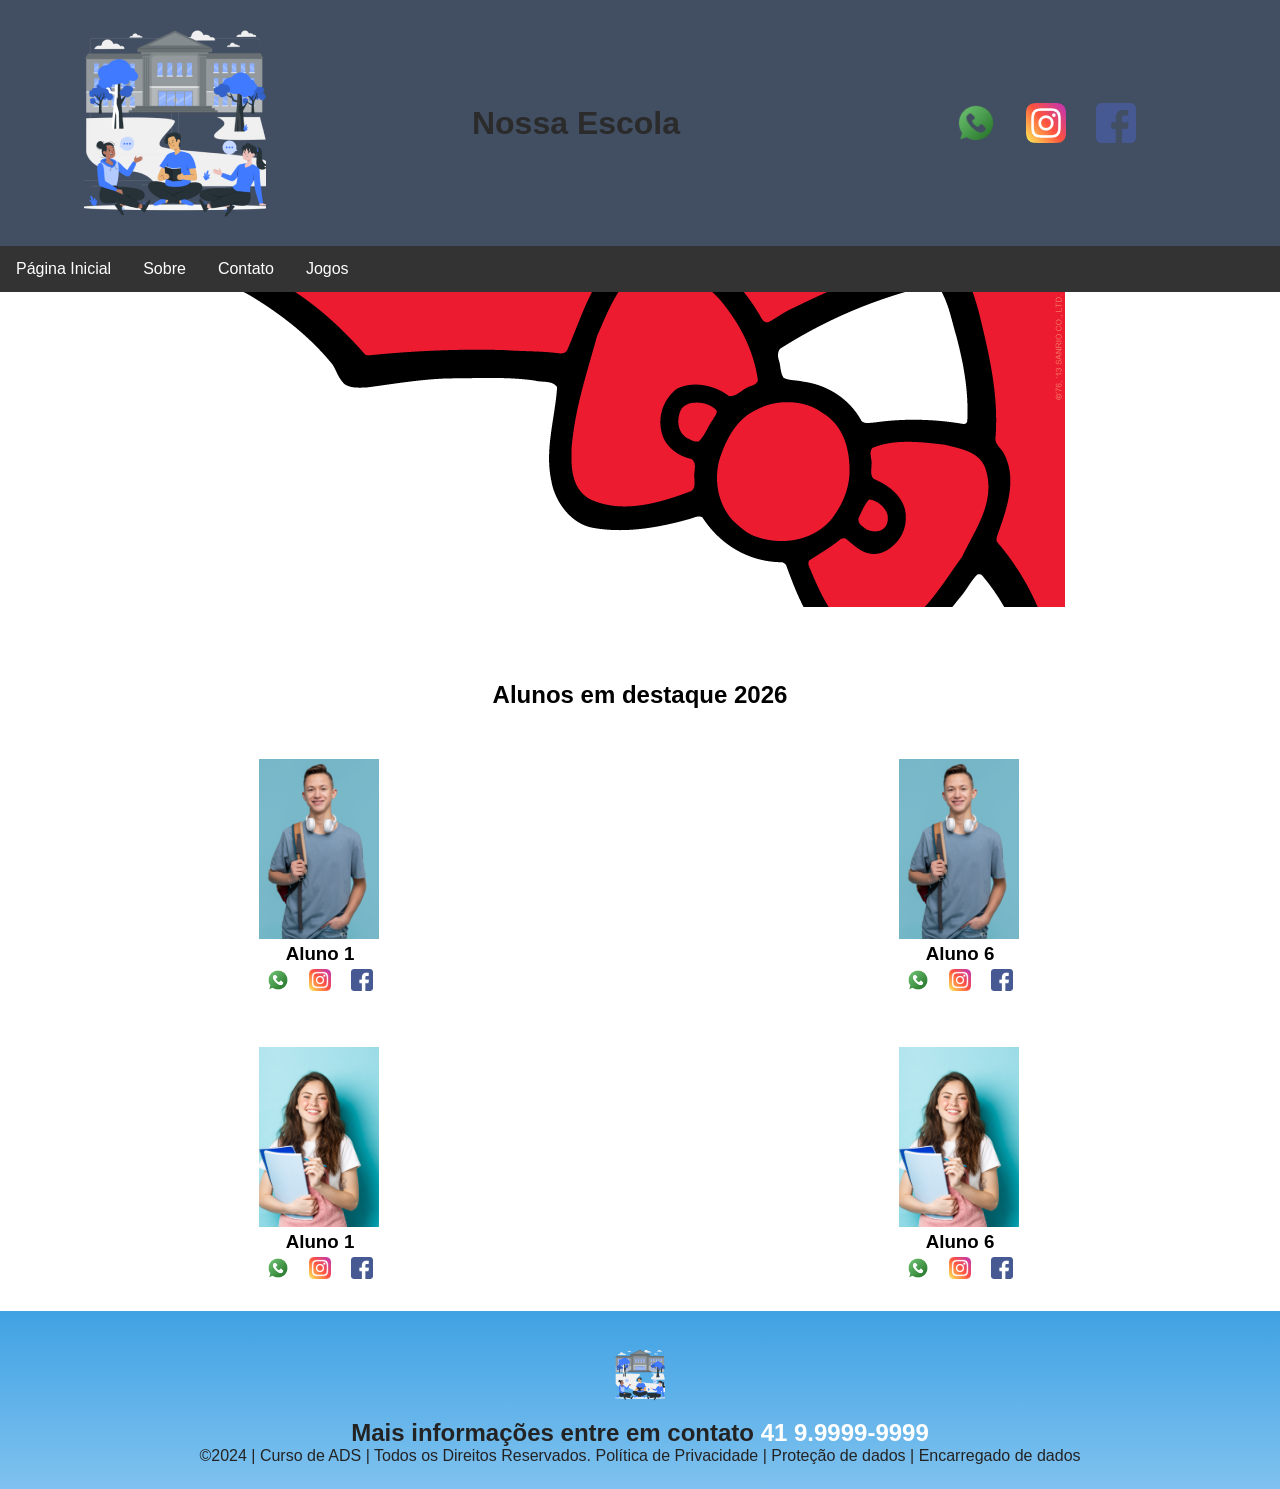
<file: index.html>
<!DOCTYPE html>
<html lang="pt-br">
<head>
<meta charset="UTF-8">
<meta name="viewport" content="width=device-width, initial-scale=1.0">
<title>Home | Nossa Escola</title>
<link rel="stylesheet" href="style.css">
</head>
<body>
<!--header é a parte do cabeçalho do site, é o topo da página-->
<header class="cabecalho-itens">
<img class="cabecalho_imagem" src="logo_nossa_escola.png" alt="Logo da
Página">
<h1 class="titulo_site">Nossa Escola</h1>
<div class="sociais">
<img class="sociais" src="whatsapp.png" alt="Logo do Whats da
Escola">
<img class="sociais" src="instagram.png" alt="instagram da
Escola">
<img class="sociais" src="facebook.png" alt="Facebook da
Escola">
</div>
</header>
<!--MENU DE NAVEGAÇÃO -->
<ul>
  <li><a href="index.html">Página Inicial</a></li>
  <li><a href="Sobre.html">Sobre</a></li>
  <li><a href="Contatos.html">Contato</a></li>
  <li><a href="Jogos.html">Jogos</a></li>
</ul>




<!--Seção banner 1 é a parte do paragrafo 1 da página-->
<section class="banner1">
<img class="escola.image" src="images (4).png" alt="Banner da Escola">
</section>
<!--Seção estudantes é a parte do paragrafo 2 da página -- "Meninos"-->
<!--altere em "src="estudante_menino_1.png" para src"nome da imagem do menino em
todos abaixo-->
<!--altere em "src="site_school.png" para src"nome da logo em todos abaixo-->
<!--para aumentar os alunos copie a div no edidor que corresponda desde a foto
até os icones abaixo - dúvidas chame o professor-->
<section class="estudante">
<h1 class="estudante_titulo">Alunos em destaque 2026</h1>
<p> </p>
<div class="estudantes_todos">
<div class="estudante-div">
<img class="estudante-imagem" src="estudante_menino.png" alt="Foto da
turma do 1CDS do ano de 2026">
<h3 class="estudante-nome">Aluno 1</h3>
<a href="https://cursos.alura.com.br/dashboard">
<p> </p>
<img class="estudante-icone" src="whatsapp.png" alt="Link do Site da
escola"></a>
<img class="estudante-icone" src="instagram.png" alt="Link do
Instagram">
<img class="estudante-icone" src="facebook.png" alt="Link do Facebook">
</div>

<div class="estudante-div">
<img class="estudante-imagem" src="estudante_menino.png" alt="Foto da
turma do 1CDS do ano de 2026">
<h3 class="estudante-nome">Aluno 6</h3>
<a href="https://cursos.alura.com.br/dashboard">
<p> </p>
<img class="estudante-icone" src="whatsapp.png" alt="Link do
Site da escola"></a>
<img class="estudante-icone" src="instagram.png" alt="Link do
Instagram">
<img class="estudante-icone" src="facebook.png" alt="Link do
Facebook">
</div>
</div>
</section>

<!--Seção estudantes é a parte do paragrafo 3 da página -- "Meninas"-->
<!--altere em "src="estudante_menina_1.png" para src"nome da imagem do menina em
todas abaixo-->
<!--altere em "src="site_school.png" para src"nome da logo em todos abaixo-->
<section class="estudante">
<div class="estudantes_todos">
<div class="estudante-div">
<img class="estudante-imagem" src="estudante_menina.png" alt="Foto da
turma do 1CDS do ano de 2023">
<h3 class="estudante-nome">Aluno 1</h3>
<a href="https://cursos.alura.com.br/dashboard">
<p> </p>
<img class="estudante-icone" src="whatsapp.png" alt="Link do Site da
escola"></a>
<img class="estudante-icone" src="instagram.png" alt="Link do Instagram">
<img class="estudante-icone" src="facebook.png" alt="Link do Facebook">
</div>
<div class="estudante-div">
<img class="estudante-imagem" src="estudante_menina.png" alt="Foto da turma do
1CDS do ano de 2023">
<h3 class="estudante-nome">Aluno 6</h3>
<a href="https://cursos.alura.com.br/dashboard">
<p> </p>
<img class="estudante-icone" src="whatsapp.png" alt="Link do Site
da escola"></a>
<img class="estudante-icone" src="instagram.png" alt="Link do Instagram">
<img class="estudante-icone" src="facebook.png" alt="Link do Facebook">
</div>
</div>
</section>
<!--Seção rodapé é a parte final da paragrafo 3 da página-->
<footer class="escola">
<img class="logo_rodape" src="logo_nossa_escola.png" alt="Logo da Escola">
<h2 class="escola-título">Mais informações entre em contato<a class="link"

href="https://wa.me/5541999999999"> 41 9.9999-9999 </a></h2>
<p></p>
<p>©2024 | Curso de ADS | Todos os Direitos Reservados.
Política de Privacidade | Proteção de dados | Encarregado de dados</p>
<p> </p>
</footer>
</body>
</html>
</file>
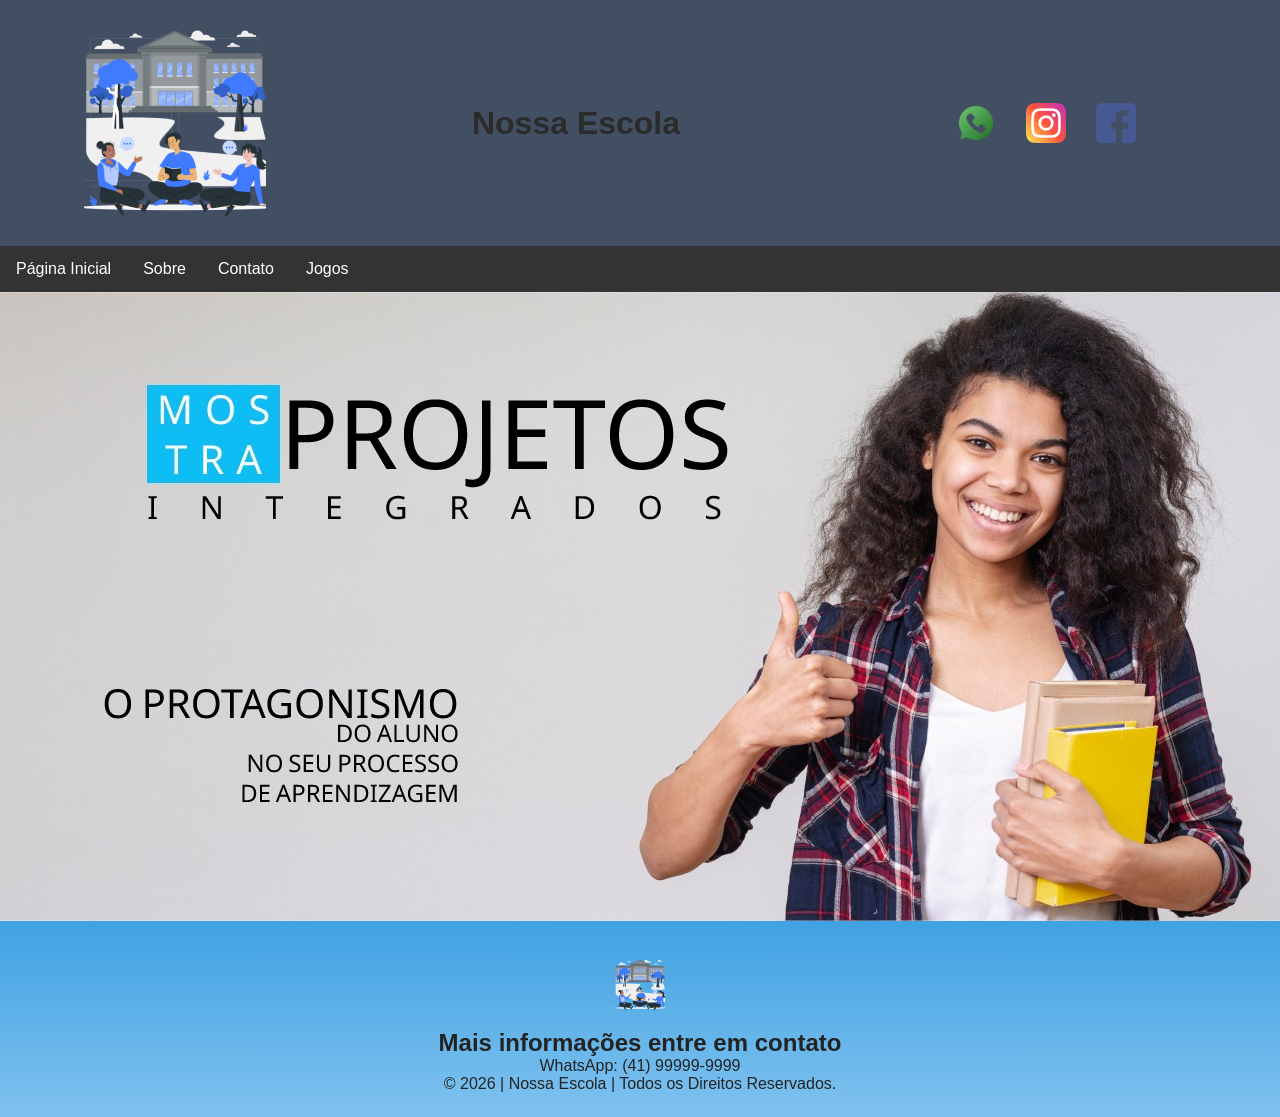
<file: Contatos.html>
<!DOCTYPE html>
<html lang="pt-br">
<head>
<meta charset="UTF-8">
<meta name="viewport" content="width=device-width, initial-scale=1.0">
<title>Home | Nossa Escola</title>
<link rel="stylesheet" href="style.css">
</head>
<body>
<!--header é a parte do cabeçalho do site, é o topo da página-->
<header class="cabecalho-itens">
<img class="cabecalho_imagem" src="logo_nossa_escola.png" alt="Logo da
Página">
<h1 class="titulo_site">Nossa Escola</h1>
<div class="sociais">
<img class="sociais" src="whatsapp.png" alt="Logo do Whats da
Escola">
<img class="sociais" src="instagram.png" alt="instagram da
Escola">
<img class="sociais" src="facebook.png" alt="Facebook da
Escola">
</div>
</header>
<!--MENU DE NAVEGAÇÃO -->
<ul>
  <li><a href="index.html">Página Inicial</a></li>
  <li><a href="Sobre.html">Sobre</a></li>
  <li><a href="Contatos.html">Contato</a></li>
  <li><a href="Jogos.html">Jogos</a></li>
</ul>


<section class="banner1">
<img src="paragrafo_1_banner.jpg" alt="Banner da Escola">
</section>

<footer class="escola">
<img class="logo_rodape" src="logo_nossa_escola.png" alt="Logo da Escola">
<h2>Mais informações entre em contato</h2>
<p>WhatsApp: (41) 99999-9999</p>
<p>© 2026 | Nossa Escola | Todos os Direitos Reservados.</p>
</footer>

</body>
</html>
</file>
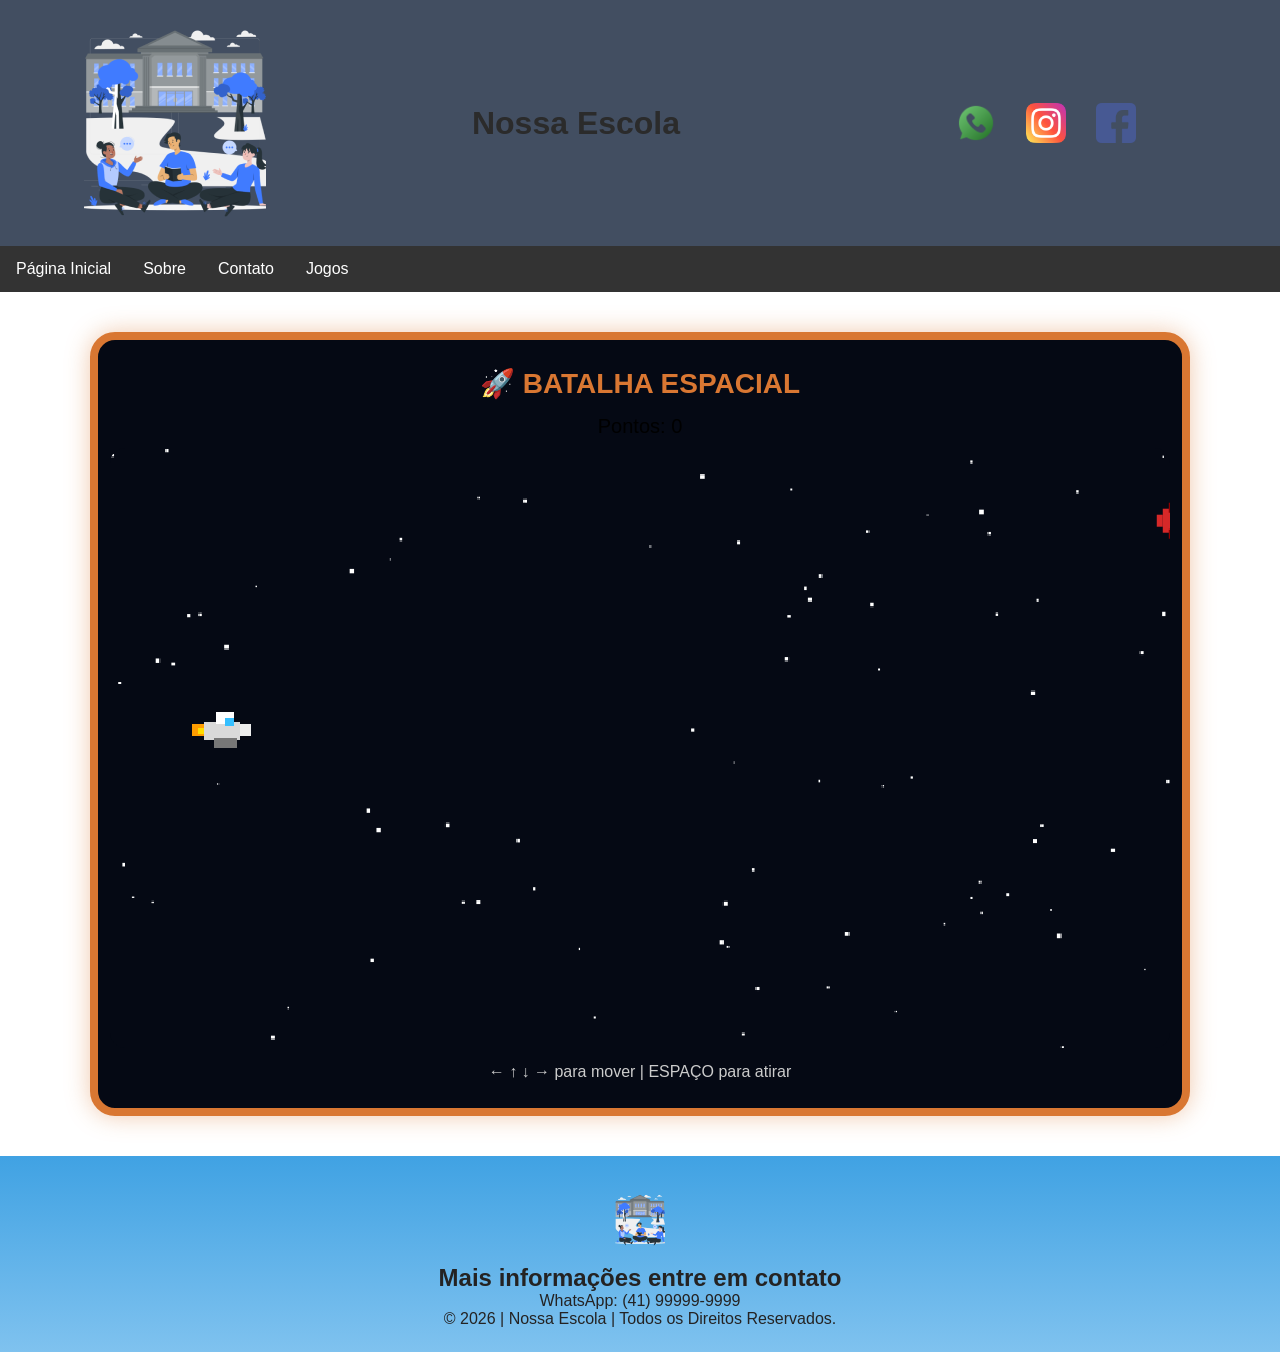
<file: Jogos.html>
<!DOCTYPE html>
<html lang="pt-br">
<head>
<meta charset="UTF-8">
<meta name="viewport" content="width=device-width, initial-scale=1.0">
<title>Home | Nossa Escola</title>
<link rel="stylesheet" href="style.css">
</head>
<body>
<!--header é a parte do cabeçalho do site, é o topo da página-->
<header class="cabecalho-itens">
<img class="cabecalho_imagem" src="logo_nossa_escola.png" alt="Logo da
Página">
<h1 class="titulo_site">Nossa Escola</h1>
<div class="sociais">
<img class="sociais" src="whatsapp.png" alt="Logo do Whats da
Escola">
<img class="sociais" src="instagram.png" alt="instagram da
Escola">
<img class="sociais" src="facebook.png" alt="Facebook da
Escola">
</div>
</header>
<!--MENU DE NAVEGAÇÃO -->
<ul>
  <li><a href="index.html">Página Inicial</a></li>
  <li><a href="Sobre.html">Sobre</a></li>
  <li><a href="Contatos.html">Contato</a></li>
  <li><a href="Jogos.html">Jogos</a></li>
</ul>




<!--jogo colocar abaixo-->

<section class="area-jogo">

<h1 class="titulo-jogo">
🚀 BATALHA ESPACIAL
</h1>

<div class="placar">
Pontos: <span id="pontos">0</span>
</div>

<canvas id="jogo" width="900" height="500"></canvas>

<div class="controles">
← ↑ ↓ → para mover | ESPAÇO para atirar
</div>

</section>
  
<footer class="escola">
<img class="logo_rodape" src="logo_nossa_escola.png" alt="Logo da Escola">
<h2>Mais informações entre em contato</h2>
<p>WhatsApp: (41) 99999-9999</p>
<p>© 2026 | Nossa Escola | Todos os Direitos Reservados.</p>
</footer>

</body>
</html>

<script src="script.js"></script>
</file>
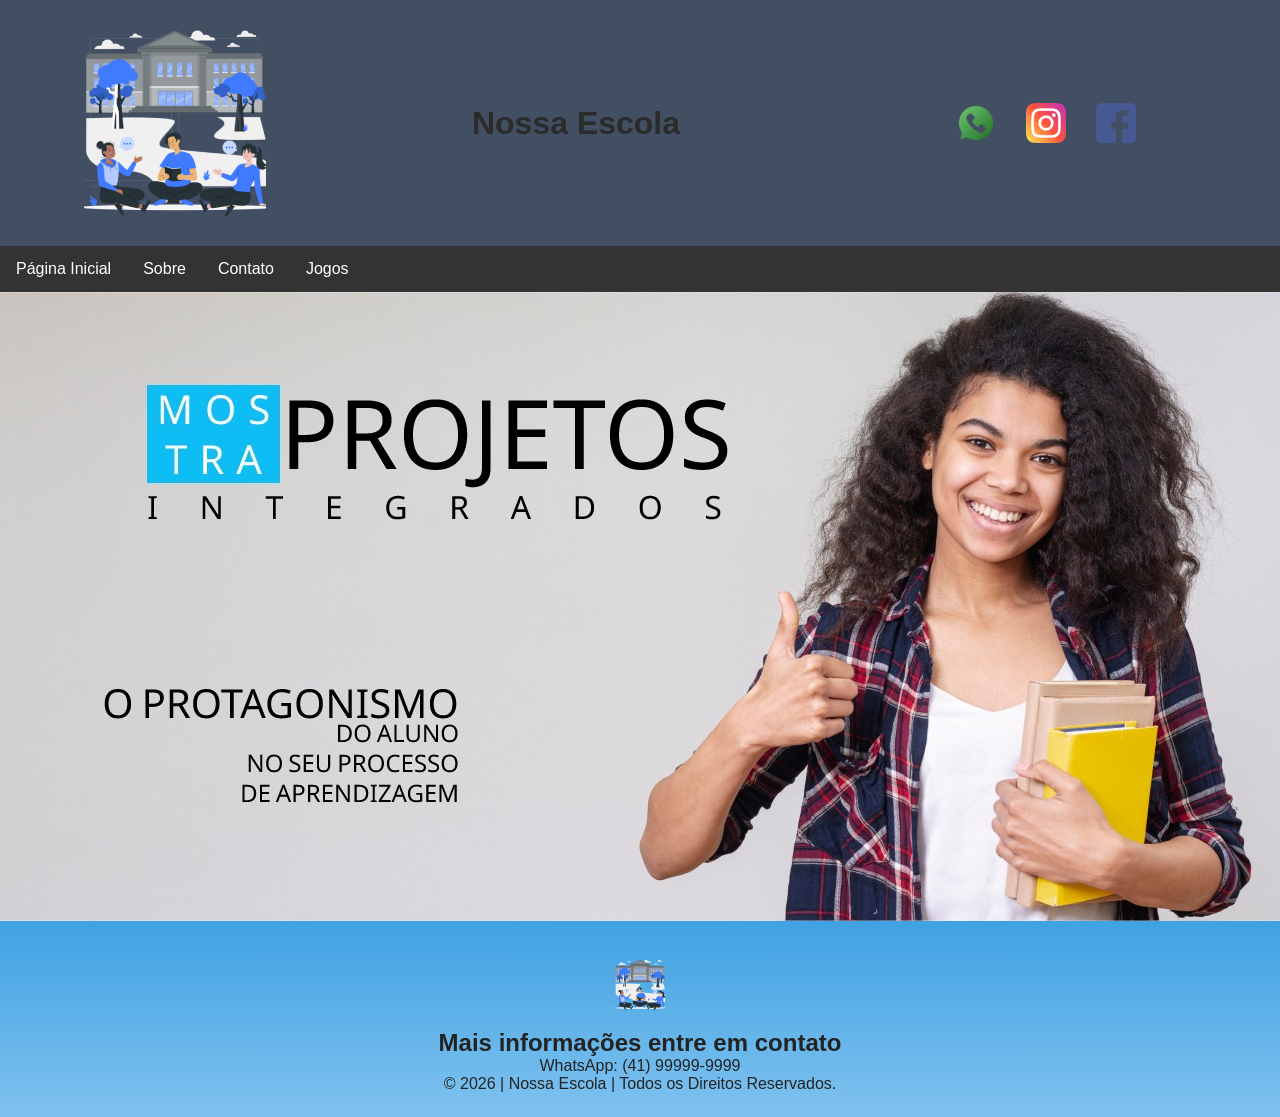
<file: Sobre.html>
<!DOCTYPE html>
<html lang="pt-br">
<head>
<meta charset="UTF-8">
<meta name="viewport" content="width=device-width, initial-scale=1.0">
<title>Home | Nossa Escola</title>
<link rel="stylesheet" href="style.css">
</head>
<body>
<!--header é a parte do cabeçalho do site, é o topo da página-->
<header class="cabecalho-itens">
<img class="cabecalho_imagem" src="logo_nossa_escola.png" alt="Logo da
Página">
<h1 class="titulo_site">Nossa Escola</h1>
<div class="sociais">
<img class="sociais" src="whatsapp.png" alt="Logo do Whats da
Escola">
<img class="sociais" src="instagram.png" alt="instagram da
Escola">
<img class="sociais" src="facebook.png" alt="Facebook da
Escola">
</div>
</header>
<!--MENU DE NAVEGAÇÃO -->
<ul>
  <li><a href="index.html">Página Inicial</a></li>
  <li><a href="Sobre.html">Sobre</a></li>
  <li><a href="Contatos.html">Contato</a></li>
  <li><a href="Jogos.html">Jogos</a></li>
</ul>


<section class="banner1">
<img src="paragrafo_1_banner.jpg" alt="Banner da Escola">
</section>


<footer class="escola">
<img class="logo_rodape" src="logo_nossa_escola.png" alt="Logo da Escola">
<h2>Mais informações entre em contato</h2>
<p>WhatsApp: (41) 99999-9999</p>
<p>© 2026 | Nossa Escola | Todos os Direitos Reservados.</p>
</footer>

</body>
</html>
</file>
<file: style.css>
*{
margin: 0;
padding: 0;
box-sizing: border-box;
}
body{
font-family: "Poppins", sans-serif;
}
header{
background-color: #424e61;
color: rgb(43, 43, 43);
width: 100%;
padding: 20px;
}
.cabecalho-itens{
max-width: 1980px;
margin: 0 auto;
display: flex;
align-items: center;
justify-content: center;
}
.cabecalho-imagem{
width: 10%;
display: flex;
justify-content: flex-start;
align-items: center;
}
.titulo_site{
padding: 50px;
text-align: center;
width: 50%;
font: 30px;
}
.sociais{
display: flex;
justify-content: flex-end;
width: 25%;
padding-right: 30px;
}
.banner1{
display: flex;
justify-content: center;
}
.estudante_titulo{
padding: 50px;
text-align: center;

}
.estudante-nome{
text-align: center;
}
.estudante-imagem{
width: 120px;
}
.estudante-icone{
width: 38px;
padding: 4px 8px;
}
.estudante{
background-image: background-color(#faae43);
padding: 24px 0;
}

.estudante.div{
text-align: center;
padding: 24px 0;
}
.estudantes_todos{
display: flex;
justify-content: space-around;
}
.escola{
background-image: linear-gradient(#40A2E3,#7FC2EF);
color: rgb(36, 35, 35);
display: flex;
justify-content:center;
padding: 24px 0;
text-align:center;
display:block;
}
.escola-titulo{
padding: 50px;
text-align: center;
}
.logo_rodape{
height: 80px;
padding: 12px 0;

}

.link{
color: #ffffff;
text-decoration: none;
}
ul {
  list-style-type: none;
  margin: 0;
  padding: 0;
  overflow: hidden;
  background-color: #333333;
}

ul li {
  float: left;
}

ul li a {
  display: block;
  color: white;
  text-align: center;
  padding: 14px 16px;
  text-decoration: none;
}

ul li a:hover {
  background-color: #111111;
}


button:hover {
  background-color: #45a049;
}



        /* BORDA QUE SEPARA O JOGO DA PÁGINA */
        .area-jogo {
            width: 95%;
            max-width: 1100px;
            margin: 40px auto;
            padding: 12px;

            border: 8px solid #D97732;
            border-radius: 25px;

            background: #050914;
            box-shadow: 0 0 25px rgba(217, 119, 50, 0.4);
        }

        .titulo-jogo {
            text-align: center;
            padding: 15px;
            color: #D97732;
            font-size: 28px;
        }

        #jogo {
            display: block;
            width: 100%;
            height: 600px;

            background: #050914;
            border-radius: 15px;

            image-rendering: pixelated;
        }

        .placar {
            text-align: center;
            font-size: 20px;
            padding-bottom: 10px;
        }

        .controles {
            text-align: center;
            padding: 15px;
            color: #ccc;
        }
</file>
